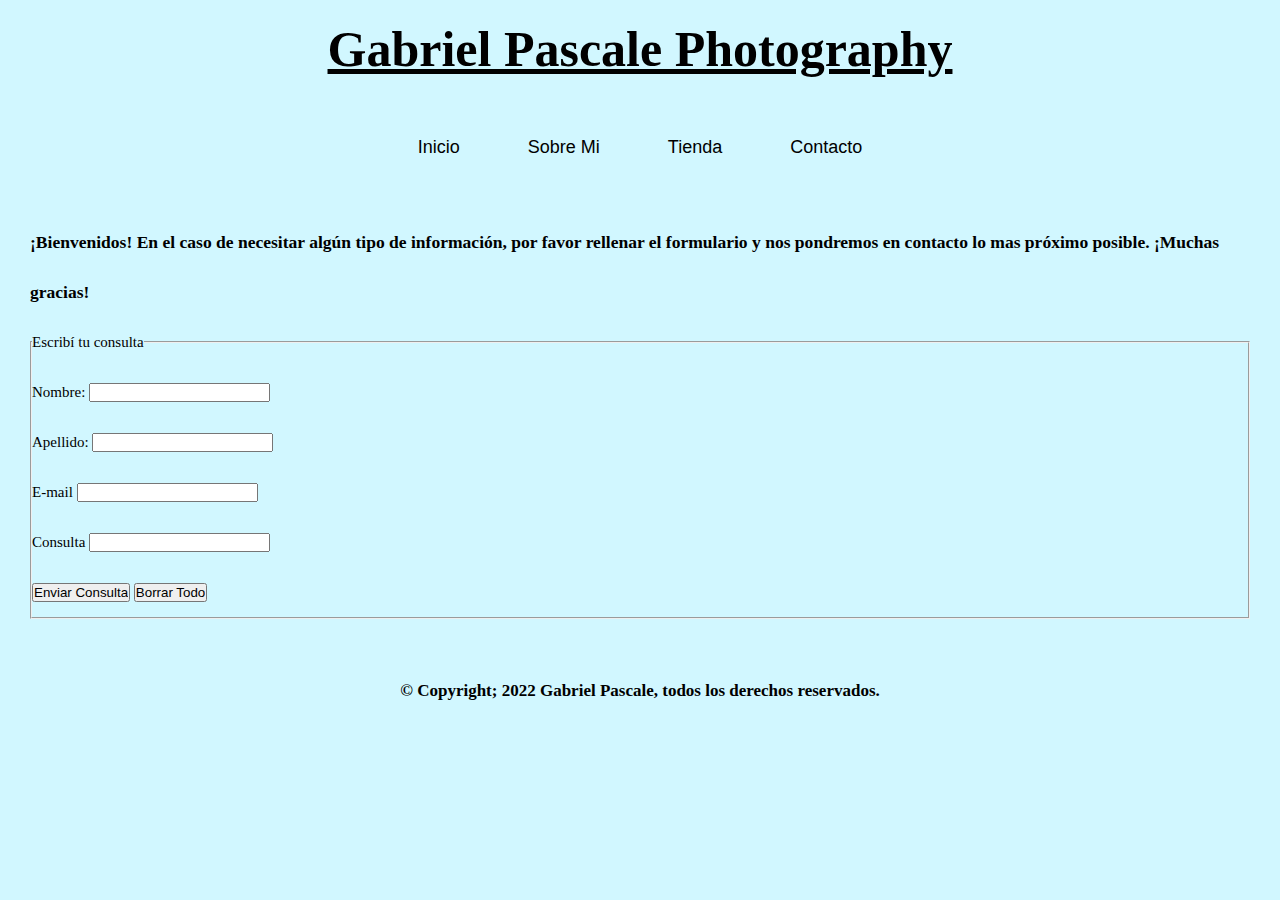
<file: contacto.html>
<!DOCTYPE html>
<html lang="en">
<head>
    <meta charset="UTF-8">
    <meta http-equiv="X-UA-Compatible" content="IE=edge">
    <meta name="viewport" content="width=device-width, initial-scale=1.0">
    <title>Gabriel Pascale Photography</title>
    <link  rel= "shortcut icon"  href= "../favicon.ico"  type= "image/icono-x" > 
    <link  rel= "icon"  href= "../favicon.ico"  type= "image/icono-x" >
    <link rel="stylesheet" href="estilos.css">


</head>


<body id="fondo">
    <H1 class="padding margentitulo enlace header-titulo"><center> Gabriel Pascale Photography</center></H1>
    <nav class="grid-item menu">
            
        <div class="container-fluid menu ul">
            <li class="menulink"><a class="a" href="index.html">Inicio</a></li>
            <li class="menulink"><a class="a" href="sobre mi.html">Sobre Mi</a></li>
            <li class="menulink"><a class="a" href="tienda.html">Tienda</a></li>
            <li class="menulink"><a class="a" href="contacto.html">Contacto</a></li>
        </div>
    </nav>
    
    <main class="main margen padding">
        <p><h3>¡Bienvenidos! En el caso de necesitar algún tipo de información, por favor rellenar el formulario y nos pondremos en contacto lo mas próximo posible. ¡Muchas gracias!</h3></p>

        <form action="">
            <fieldset>
                <legend>Escribí tu consulta</legend>
                <p>
                    <label for="name">Nombre:</label> <input type="text" id="name" name="user_name">
                </p>
                <p>
                    <label for="name">Apellido:</label> <input type="text" id="name" name="user_name">
                </p>
                <p>
                    <label for="name">E-mail</label> <input type="text" id="name" name="user_name">
                </p>
                <p>
                    <label for="name">Consulta</label> <input type="text" id="name" name="user_name">
                </p>
                <input type="submit" value="Enviar Consulta">
                <input type="reset" value="Borrar Todo">
            </fieldset>
        </form>
    </main>
    <br><br>
    <footer class="footer"><p><h4><center>&copy Copyright; 2022 Gabriel Pascale, todos los derechos reservados.</center></h4></p></footer>



    <script src="https://cdn.jsdelivr.net/npm/jquery@3.5.1/dist/jquery.slim.min.js" integrity="sha384-DfXdz2htPH0lsSSs5nCTpuj/zy4C+OGpamoFVy38MVBnE+IbbVYUew+OrCXaRkfj" crossorigin="anonymous"></script>
    <script src="https://cdn.jsdelivr.net/npm/bootstrap@4.6.2/dist/js/bootstrap.bundle.min.js" integrity="sha384-Fy6S3B9q64WdZWQUiU+q4/2Lc9npb8tCaSX9FK7E8HnRr0Jz8D6OP9dO5Vg3Q9ct" crossorigin="anonymous"></script>

</body>
</html>
</file>
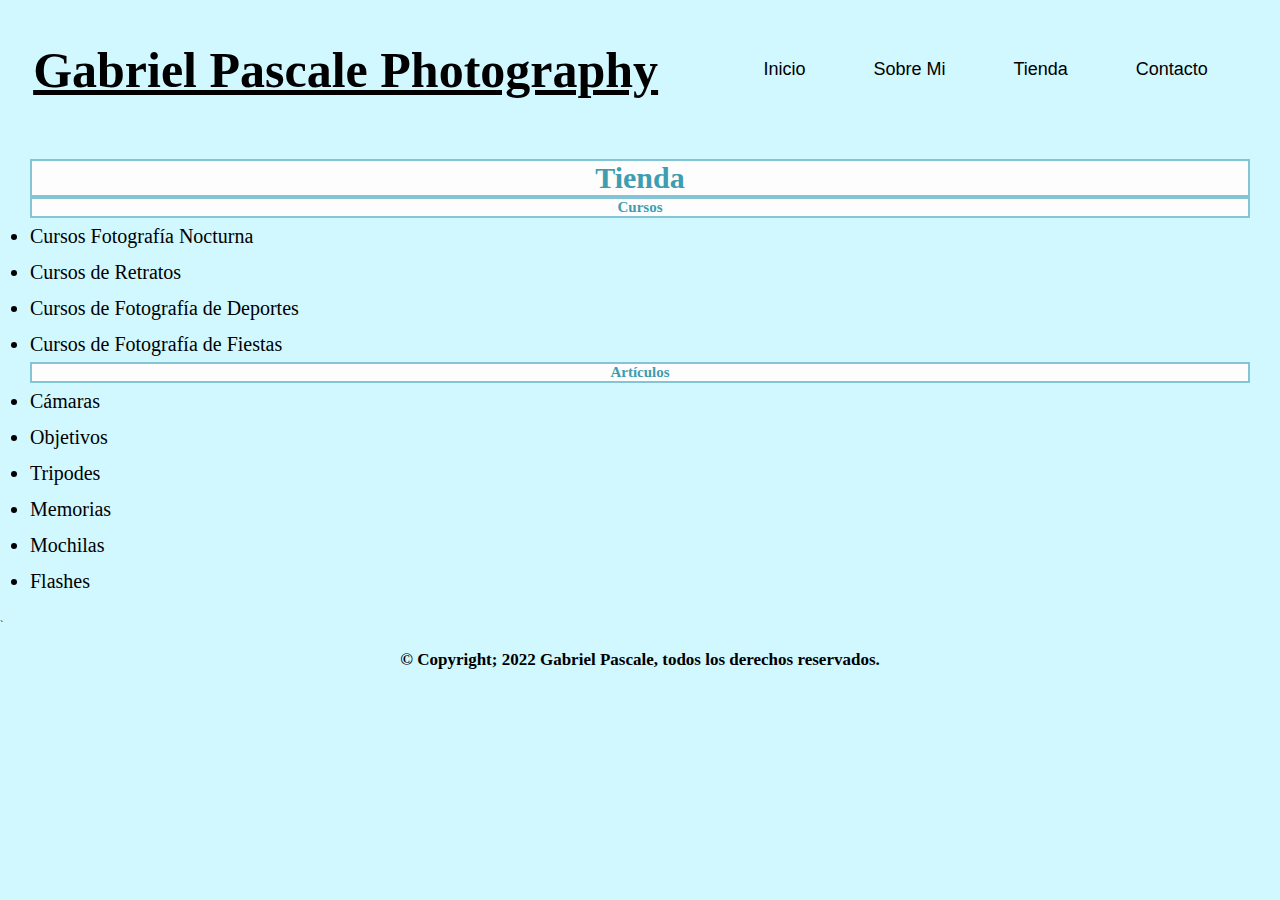
<file: tienda.html>
<!DOCTYPE html>
<html lang="en">
<head>
    <meta charset="UTF-8">
    <meta http-equiv="X-UA-Compatible" content="IE=edge">
    <meta name="viewport" content="width=device-width, initial-scale=1.0">
    <title>Gabriel Pascale Photography</title>
    <link  rel= "shortcut icon"  href= "favicon.ico"  type= "image/icono-x" > 
    <link  rel= "icon"  href= "favicon.ico"  type= "image/icono-x" >
    <link rel="stylesheet" href="estilos.css">
    <link rel="stylesheet" href="https://cdn.jsdelivr.net/npm/bootstrap@4.6.2/dist/css/bootstrap.min.css" integrity="sha384-xOolHFLEh07PJGoPkLv1IbcEPTNtaed2xpHsD9ESMhqIYd0nLMwNLD69Npy4HI+N" crossorigin="anonymous">

</head>

<body id="fondo">
    <header>
        <H1 class="padding margentitulo enlace header-titulo"> Gabriel Pascale Photography</H1>
        
        <nav class="grid-item menu">
            
            <div class="container-fluid menu ul">
                
                <li class="menulink"><a class="a" href="index.html">Inicio</a></li>
                <li class="menulink"><a class="a" href="sobre mi.html">Sobre Mi</a></li>
                <li class="menulink"><a class="a" href="tienda.html">Tienda</a></li>
                <li class="menulink"><a class="a" href="contacto.html">Contacto</a></li>
                
            </div>
        </nav>
    </header>

    <main>
        <section>
            <article class="margen padding">
                <h1 class="letragaleria bordes"><center>Tienda</center> </h1>
                <h2 class="bordes"><center>Cursos</center>   </h2>    
                
                <ul class=" interlineado  cursos">
                    <li>Cursos Fotografía Nocturna</li>
                    <li>Cursos de Retratos</li>
                    <li>Cursos de Fotografía de Deportes</li>
                    <li>Cursos de Fotografía de Fiestas</li>    

                </ul>

                <h2 class="bordes"><center>Artículos</center></h2>

                <ul class="interlineado cursos">
                    <li>Cámaras</li>
                    <li>Objetivos</li>
                    <li>Tripodes</li>
                    <li>Memorias</li>
                    <li>Mochilas</li>
                    <li>Flashes</li>
                </ul>
            </article>
        </section>
    </main>`

    <footer class="footer">
        <p><h4><center>&copy Copyright; 2022 Gabriel Pascale, todos los derechos reservados.</center></h4></p>
    </footer>



    <script src="https://cdn.jsdelivr.net/npm/jquery@3.5.1/dist/jquery.slim.min.js" integrity="sha384-DfXdz2htPH0lsSSs5nCTpuj/zy4C+OGpamoFVy38MVBnE+IbbVYUew+OrCXaRkfj" crossorigin="anonymous"></script>
    <script src="https://cdn.jsdelivr.net/npm/bootstrap@4.6.2/dist/js/bootstrap.bundle.min.js" integrity="sha384-Fy6S3B9q64WdZWQUiU+q4/2Lc9npb8tCaSX9FK7E8HnRr0Jz8D6OP9dO5Vg3Q9ct" crossorigin="anonymous"></script>

</body>
</html>
</file>
<file: estilos.css>
*{
    margin: 0;
    padding: 0;
    box-sizing: content-box;
}

html{
    font-size: 62.5%;
}

#fondo{
background-color:rgb(209, 247, 255);
}

.h1 {
    font-size: 50px;
    color: #000;
}




.bordes{
    border: solid 2px rgb(131, 197, 213);
    background-color: rgb(253, 253, 253);
    color: rgb(62, 157, 176);
}

.oscuraletra{
    font-weight: bold;
} 
.letragaleria{
    font-size: 30px;
}
.justificartexto{
    text-align: justify;
}
.interlineado{
    line-height: 1.8;
}
.enlace{
    text-decoration:underline ;
}

.padding{
    padding: 10px;
}

/*margen*/
.margen{
    margin-left: 30px;
    margin-right: 30px;
}

.margen2{
    margin-left: 10px;
    margin-right: 10px;
}

.margentitulo{
    margin: 0;
}
.padding{
    padding-top: 20px;
    padding-bottom: 20px;
    padding-left: 0;
    padding-right: 0;
}
.padding2{
    padding-top: 8px;
    padding-bottom: 8px;
}
.padding3{
    padding-left: 35vw;
}

nav{
    padding: 25px;
}



span{
    background-color: rgb(165, 181, 197);
    color: rgb(245, 244, 242);
    border: solid 2px;
    margin-left: 20px;
    padding: 9px 15px;   
    
}
.cursos{
    font-size: 20px;
}
header{
    display: flex;
    justify-content: space-around;
    align-items: center;
    padding: 2rem 0 ;
}

.menu{
    display: flex;
    list-style: none;
    gap: 40px;
    text-decoration: none;
    justify-content: space-evenly;
    
}
.menulink{
    text-decoration: underline;
    font-size: 1.8em;
    color: black;
    border: 2px solid;
    color: rgb(209, 247, 255);
    padding: 1.2rem;
    transition: all 3s;

}

.menulink:hover{
    border-color: rgb(61, 137, 137);
}

.ul{
    list-style-type: none;
}
.a{
    text-decoration: none;
    font-family: Arial, Helvetica, sans-serif;
    color: black;
}

.header-titulo{
    display: flex;
    font-size: 50px;
    justify-content: center;
}

.flex-container{
    display: flex; 
}


.flex-fotos{
    display: inline;
    flex-direction: row;
    align-items: center;
    justify-content: end; 
    padding: 5px;
    margin: 7px;
    height: 500px;
    width: 350px;
    font-size: 11px;
}
.footer{
    display: flex;
    font-size: 17px;
    margin-bottom: 8px;
    margin-top: 20px;
    justify-content: center;
}

.main{
    font-size: 15px;
    height: auto;
    width: auto;
    line-height: 5rem;
}

.grid-container{
    display: -moz-grid-line;
    grid-template-columns: 1fr, 1fr;
}
.grid-item{
    grid-gap: 2rem;
    justify-content: center;
}
.grid-container2{
    display: grid;
    grid-template-columns: 1fr, 1fr, 1fr, 1fr;
}
.grid-footer{
    display: grid;
}

.img{
    display: flex;
    justify-content:center ;
}
</file>
